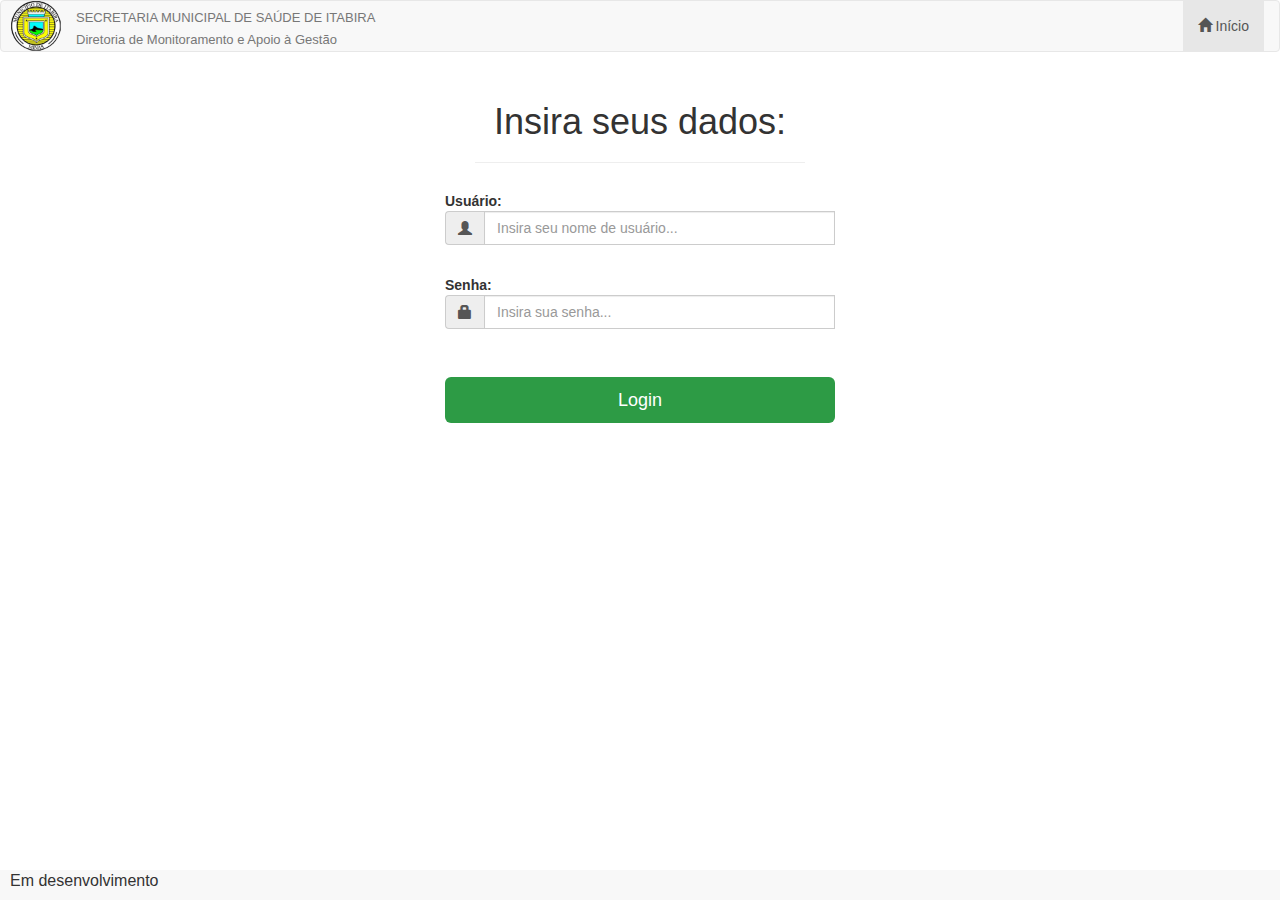
<file: index.html>
<!DOCTYPE html>

<html>
  <head>
    <title> Forms SMS </title>
    <link href="css/bootstrap.css" rel="stylesheet" type="text/css" media="all"/>
    <link href="css/forms.css" rel="stylesheet" type="text/css" media="all"/>	
    <meta name="viewport" content="width=device-width, initial-scale=1">
    <meta http-equiv="Content-Type" content="text/html; charset=utf-8"/>
  </head>

  <body>

    <!-- Barra superior -->
    <nav class="navbar navbar-default">
      <div class="container-fluid">
        <div class="navbar-header">
          <button class="navbar-toggle" type="button" data-toggle="collapse" data-target="#myNavbar">
            <span class="icon-bar"></span>
            <span class="icon-bar"></span>
            <span class="icon-bar"></span> 
          </button>
          <a class="navbar-brand" style="padding:0px;">
            <img src="./src/pmi.png" style="height:100%">
            <div class='navbar-brand' style="padding-top: 5px; padding-left: 20px">
              <span class='navbar-title'>
                <font size="2.3"> SECRETARIA MUNICIPAL DE SAÚDE DE ITABIRA </font>
                <br>
                <font size="2"> Diretoria de Monitoramento e Apoio à Gestão </font>
              </span>
            </div>
            <!--span class="navbar-text">
              <div class="nav-row">
                <font size="2.3"> SECRETARIA MUNICIPAL DE SAÚDE DE ITABIRA </font>
              </div>
              <div class="nav-row">
                <font size="2"> Diretoria de Monitoramento e Apoio à Gestão </font>
              </div>
            </span-->
          </a>
        </div>
        <div class="collapse navbar-collapse" id="myNavbar">
          <ul class="nav navbar-nav navbar-right">
            <li class="active">
              <a href="index.html">
                <span class="glyphicon glyphicon-home"></span> Início 
              </a>
            </li>
          </ul>
        </div>
      </div>
    </nav>

    <!-- Login -->
    <div class="container">
      <div class="row main">
        <div class="col-md-4 col-xs-offset-4">
          <div class="panel-heading">
            <div class="panel-title text-center">
              <h1 class="title"> Insira seus dados: </h1> <hr>
            </div>
          </div> 

          <div class="main-login main-center">
            <form class="form-horizontal" method="POST" action="./php/login.php" id="registro_form"> 
              <div class="form-group">
                <label class="cols-sm-2 control-label" for="usuario"> Usuário: </label>
                <div class="cols-sm-10">
                  <div class="input-group">
                    <span class="input-group-addon">
                      <span class="glyphicon glyphicon-user"></span>
                      <i class="fa fa-user fa" aria-hidden="true"></i>
                    </span>
                    <input class="form-control" type="text" name="usuarioInd" id="usuarioInd"  placeholder="Insira seu nome de usuário..."/>
                  </div>
                </div>
              </div>

              <div class="form-group">
                <label class="cols-sm-2 control-label" for="senha"> Senha: </label>
                <div class="cols-sm-10">
                  <div class="input-group">
                    <span class="input-group-addon">
                      <span class="glyphicon glyphicon-lock"></span>
                      <i class="fa fa-lock fa-lg" aria-hidden="true"></i>
                    </span>
                    <input class="form-control" type="password" name="senhaInd" id="senhaInd" placeholder="Insira sua senha..."/>
                  </div>
                </div>
              </div>

              <!-- <div class="checkbox">
                <label><input type="checkbox" name="remember"> Lembrar-me </label>
              </div> -->

              <div class="form-group">
                <button class="btn btn-primary btn-lg btn-block login-button" type="submit" style="margin-top: 25px" name="btnLog" id="btnLog"> Login </button>
              </div>

              <!--div class="login-register">
                  <a href="#"> Esqueceu sua senha? </a>
              </div-->
            </form>
          </div>
        </div>
      </div>
    </div>

    <!-- Rodapé -->
    <footer>
      <p><font size="3"> Em desenvolvimento </font></p>
    </footer>

    <!-- Scripts -->
    <script src="./js/jquery.min.js"></script>
    <script src="./js/bootstrap.min.js"></script>
    <script src='./js/bootstrapvalidator.min.js'></script>
    <script src='./js/validator.js'></script>

  </body>
</html>
</file>
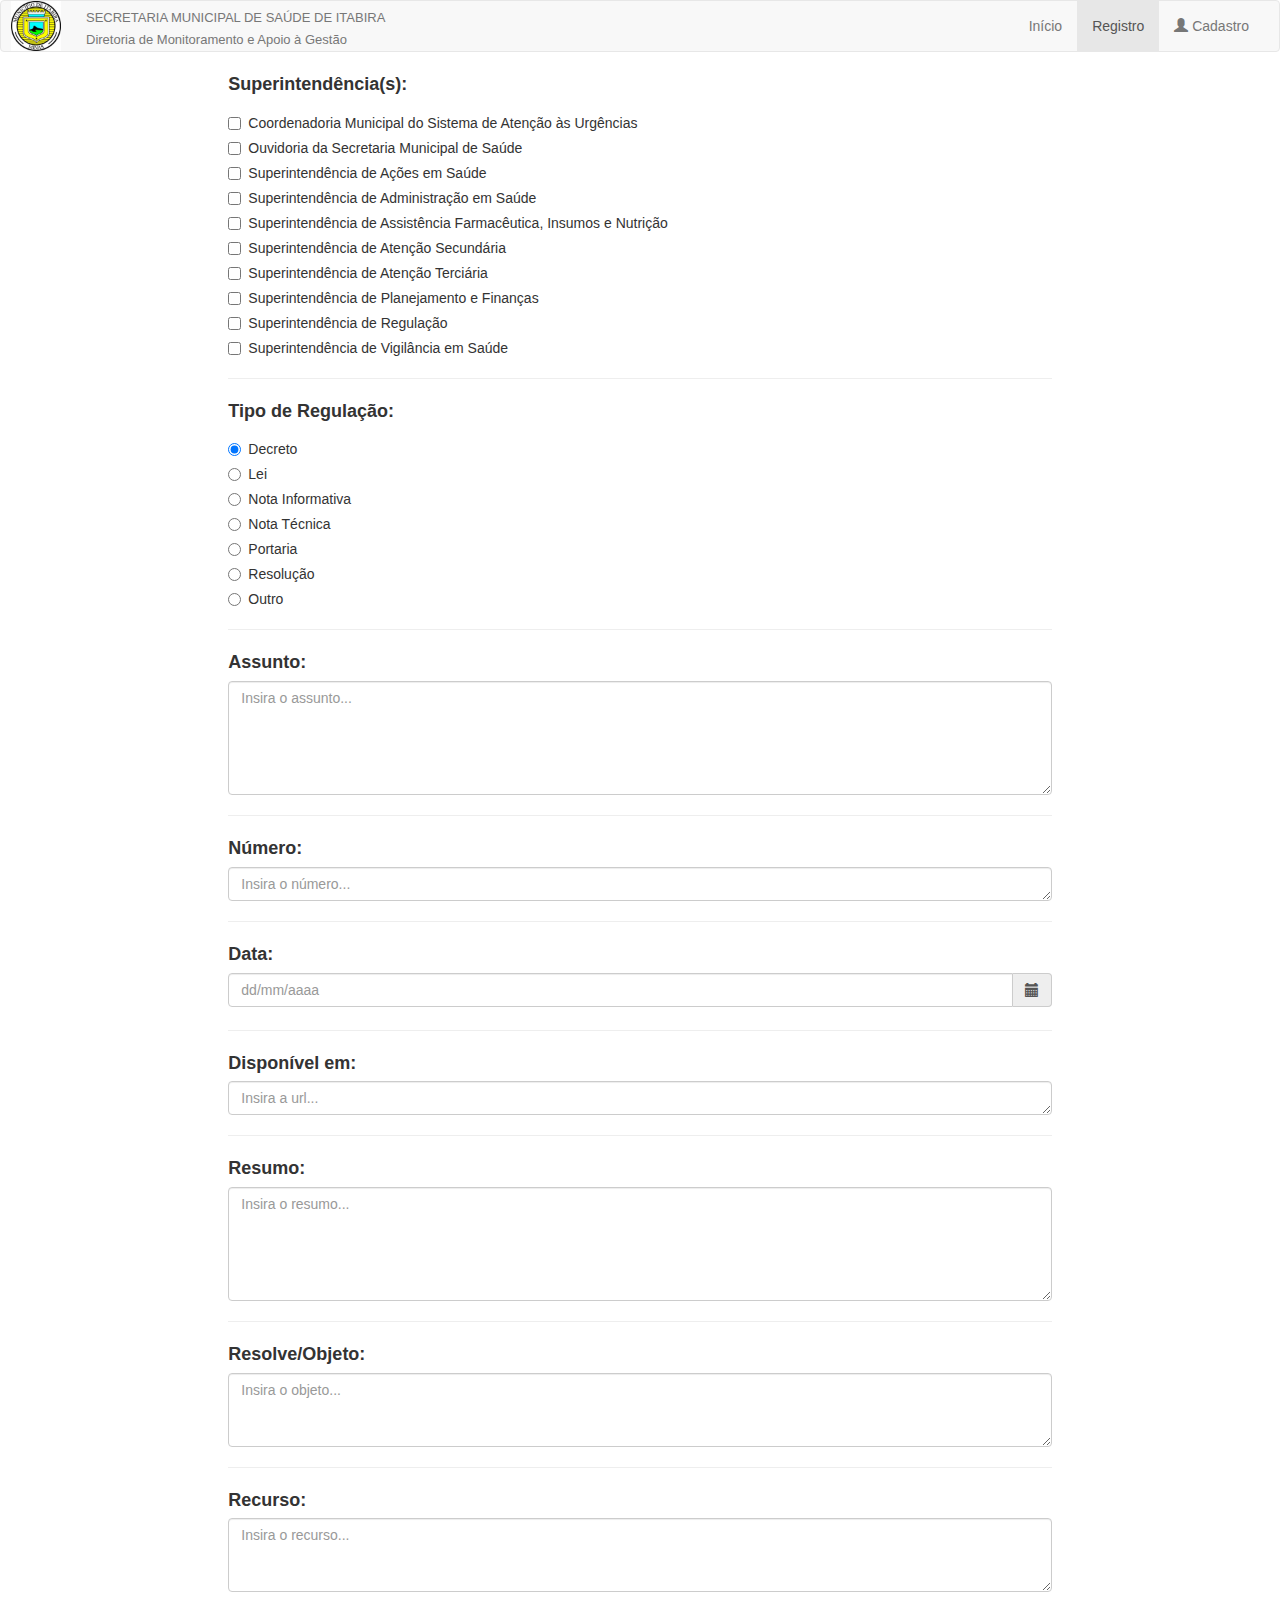
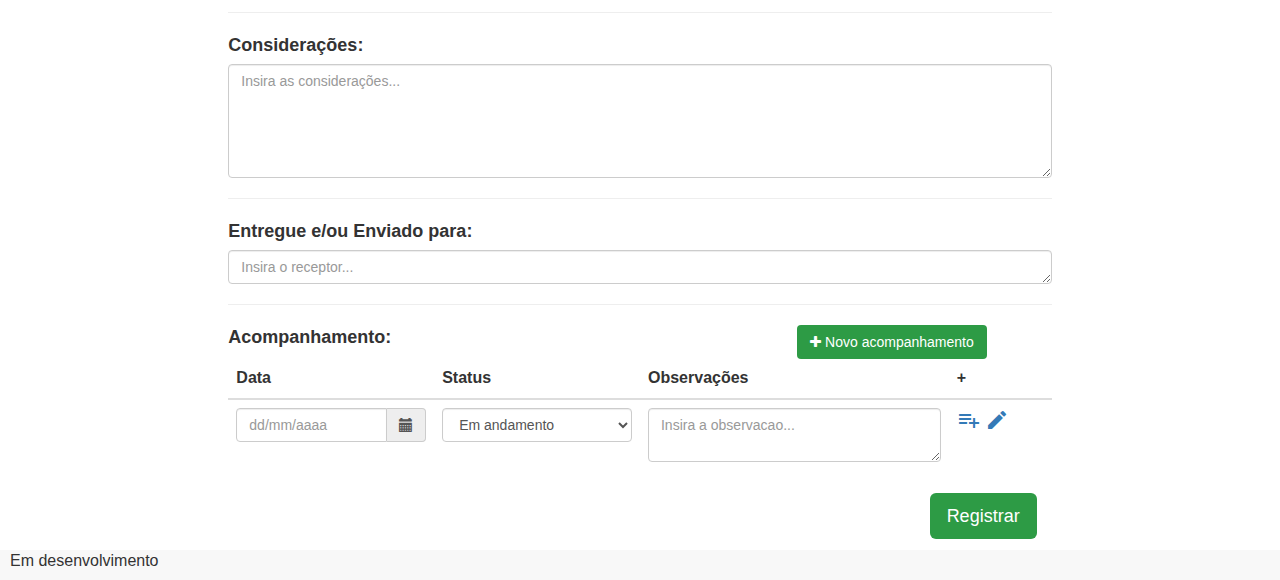
<file: leitura.html>
<!DOCTYPE html>
<html>
<head>
  <title>Forms SMS</title>
  <link href="css/bootstrap.css" rel="stylesheet" type="text/css" media="all" />
  <link href="css/forms.css" rel="stylesheet" type="text/css" media="all" />	
  <meta name="viewport" content="width=device-width, initial-scale=1">
  <meta http-equiv="Content-Type" content="text/html; charset=utf-8" />
  <link rel="stylesheet" href="https://fonts.googleapis.com/css?family=Roboto|Varela+Round|Open+Sans">
  <link rel="stylesheet" href="https://fonts.googleapis.com/icon?family=Material+Icons">
  <link rel="stylesheet" href="https://maxcdn.bootstrapcdn.com/font-awesome/4.7.0/css/font-awesome.min.css">
  <script src="https://ajax.googleapis.com/ajax/libs/jquery/1.12.4/jquery.min.js"></script>
  <script src="https://maxcdn.bootstrapcdn.com/bootstrap/3.3.7/js/bootstrap.min.js"></script>
</head>

<body>

  <!-- Barra superior -->
  <nav class="navbar navbar-default">
      <div class="container-fluid">
        <div class="navbar-header">
          <button type="button" class="navbar-toggle" data-toggle="collapse" data-target="#myNavbar">
            <span class="icon-bar"></span>
            <span class="icon-bar"></span>
            <span class="icon-bar"></span> 
          </button>
          <a class="navbar-brand" href="test.html" style="padding:0px;">
            <img src="./src/pmi.jpg" style="height:100%">
            <span class="navbar-text">
              <div class="nav-row">
                <font size="2.3"> SECRETARIA MUNICIPAL DE SAÚDE DE ITABIRA </font>
              </div>
              <div class="nav-row">
                <font size="2"> Diretoria de Monitoramento e Apoio à Gestão </font>
              </div>
            </span>
          </a>
        </div>
        <div class="collapse navbar-collapse" id="myNavbar">
          <ul class="nav navbar-nav navbar-right">
            <li><a href="index.html"> Início </a></li>
            <li class="active"><a href="#"> Registro </a></li>
            <li><a href="cadastro.html"><span class="glyphicon glyphicon-user"></span> Cadastro </a></li>
          </ul>
        </div>
      </div>
    </nav>

  <div class="container-fluid">
    <div class="row">

      <!-- Lateral esquerda -->
      <div class="col-sm-2 sidebar"></div>
      
      <!-- Formulário -->
      <div class="col-md-8 col-xs-offset-0">
        
        <!-- Superintendências -->
        <label><font size="4"> Superintendência(s): </font></label>

        <div class="checkbox">
          <label><input type="checkbox" id="coordMun">
            Coordenadoria Municipal do Sistema de Atenção às Urgências
          </label>
        </div>

        <div class="checkbox">
          <label><input type="checkbox" id="ouvidSMS">
            Ouvidoria da Secretaria Municipal de Saúde
          </label>
        </div>

        <div class="checkbox">
          <label><input type="checkbox" id="supAcoes">
            Superintendência de Ações em Saúde
          </label>
        </div>

        <div class="checkbox">
          <label><input type="checkbox" id="supAdm">
            Superintendência de Administração em Saúde
          </label>
        </div>

        <div class="checkbox">
          <label><input type="checkbox" id="supAssist">
            Superintendência de Assistência Farmacêutica, Insumos e Nutrição
          </label>
        </div>

        <div class="checkbox">
          <label><input type="checkbox" id="supAtSec">
            Superintendência de Atenção Secundária
          </label>
        </div>

        <div class="checkbox">
          <label><input type="checkbox" id="supAtTerc">
            Superintendência de Atenção Terciária
          </label>
        </div>

        <div class="checkbox">
          <label><input type="checkbox" id="supPlan">
            Superintendência de Planejamento e Finanças
          </label>
        </div>

        <div class="checkbox">
          <label><input type="checkbox" id="supReg">
            Superintendência de Regulação
          </label>
        </div>

        <div class="checkbox">
          <label><input type="checkbox" id="supVig">
            Superintendência de Vigilância em Saúde
          </label>
        </div>
  
        <hr>

        <!-- Tipos de Regulação -->
        <label><font size="4"> Tipo de Regulação: </font></label>

        <div class="radio">
          <label><input type="radio" name="optradio" id="decreto" checked> Decreto </label>
        </div>

        <div class="radio">
          <label><input type="radio" name="optradio" id="lei"> Lei </label>
        </div>

        <div class="radio">
          <label><input type="radio" name="optradio" id="notaInf"> Nota Informativa </label>
        </div>

        <div class="radio">
          <label><input type="radio" name="optradio" id="notaTec"> Nota Técnica </label>
        </div>

        <div class="radio">
          <label><input type="radio" name="optradio" id="portaria"> Portaria </label>
        </div>

        <div class="radio">
          <label><input type="radio" name="optradio" id="resolucao"> Resolução </label>
        </div>

        <div class="radio">
          <label><input type="radio" name="optradio" id="outro"> Outro </label> <!-- Caixa de texto -->
        </div>

        <hr>

        <!-- Assunto -->
        <label><font size="4"> Assunto: </font></label>
        <textarea class="form-control" rows="5" id="assunto" placeholder="Insira o assunto..."></textarea>  

        <hr>

        <!-- Número -->
        <label><font size="4"> Número: </font></label>
        <textarea class="form-control" rows="1" id="numero" placeholder="Insira o número..."></textarea>  

        <hr>

        <!-- Data -->
        <label><font size="4"> Data: </font></label><br>
        <div class="form-group">
          <div class='input-group date' id='datetimepicker1'>
            <input type='text' class="form-control" placeholder="dd/mm/aaaa">
            <span class="input-group-addon">
              <span class="glyphicon glyphicon-calendar"></span>
            </span>
          </div>
        </div>

        <hr>

        <!-- Url -->
        <label><font size="4"> Disponível em: </font></label>
        <textarea class="form-control" rows="1" id="url" placeholder="Insira a url..."></textarea>  

        <hr>

        <!-- Resumo -->
        <label><font size="4"> Resumo: </font></label>
        <textarea class="form-control" rows="5" id="resumo" placeholder="Insira o resumo..."></textarea> 

        <hr>

        <!-- Resolve -->
        <label><font size="4"> Resolve/Objeto: </font></label>
        <textarea class="form-control" rows="3" id="resolve" placeholder="Insira o objeto..."></textarea> 

        <hr>

        <!-- Recurso -->
        <label><font size="4"> Recurso: </font></label>
        <textarea class="form-control" rows="3" id="recurso" placeholder="Insira o recurso..."></textarea> 

        <hr>

        <!-- Considerações -->
        <label><font size="4"> Considerações: </font></label>
        <textarea class="form-control" rows="5" id="consideracoes" placeholder="Insira as considerações..."></textarea>
 
        <hr>

        <!-- Entrega -->
        <label><font size="4"> Entregue e/ou Enviado para: </font></label>
        <textarea class="form-control" rows="1" id="entrega" placeholder="Insira o receptor..."></textarea>  

        <hr>

        <!-- Acompanhamento -->
        <div class="table-wrapper">
          <div class="table-title">
            <div class="row">
              <div class="col-sm-8"><font size="4"><b> Acompanhamento: </b></font>
            </div>

            <div class="col-sm-3">
              <button type="button" class="btn btn-info add-new"><i class="fa fa-plus"></i> Novo acompanhamento </button>
            </div>
          </div>

          <table class="table table-hover">
            <thead>
              <tr>
                <th class="col-sm-2"><font size="3"> Data </font></th>
                <th class="col-sm-2"><font size="3"> Status </font></th>
                <th class="col-sm-3"><font size="3"> Observações </font></th>
                <th class="col-sm-1"><font size="3"> + </font></th>
              </tr>
            </thead>

            <tbody>
              <tr>
                <td>
                  <div class="form-group">
                    <div class="input-group date" id="datetimepicker1">
                      <input type="text" class="form-control" placeholder="dd/mm/aaaa" name="data"/>
                      <span class="input-group-addon">
                        <span class="glyphicon glyphicon-calendar"></span>
                      </span>
                    </div>
                  </div>
                </td>

                <td>
                  <div class="form-group">
                    <select class="form-control" id="status" name="status"/>
                      <option> Em andamento </option>
                      <option> Finalizado </option>
                      <option> Repassado </option>
                      <option> Recusado </option>
                    </select>
                  </div>
                </td>

                <td>
                  <textarea class="form-control" rows="2" id="obs" name="obs" placeholder="Insira a observacao..."/></textarea>
                </td>

                <td>
                  <a class="add" title="Add" data-toggle="tooltip"><i class="material-icons">&#xE03B;</i></a>
                  <a class="edit" title="Edit" data-toggle="tooltip"><i class="material-icons">&#xE254;</i></a>
                </td>
              </tr>    
            </tbody>
          </table>
        </div>

      </div>

      <!-- Botão Registrar -->
      <div class="col-lg-12">
        <a href="#">
          <button type="button" class="btn btn-primary btn-lg" style="float: right"> Registrar </button>
        </a>
      </div>

      <!-- Lateral direita -->
      <div class="col-sm-2 sidenav"></div>

    </div>
  </div>

  <br><br>

  <!-- Rodapé -->
  <footer>
    <p><font size="3"> Em desenvolvimento </font></p>
  </footer>

  <script src="js/jquery.min.js"></script>
  <script src="js/forms.js"></script>

</body>
</html>
</file>
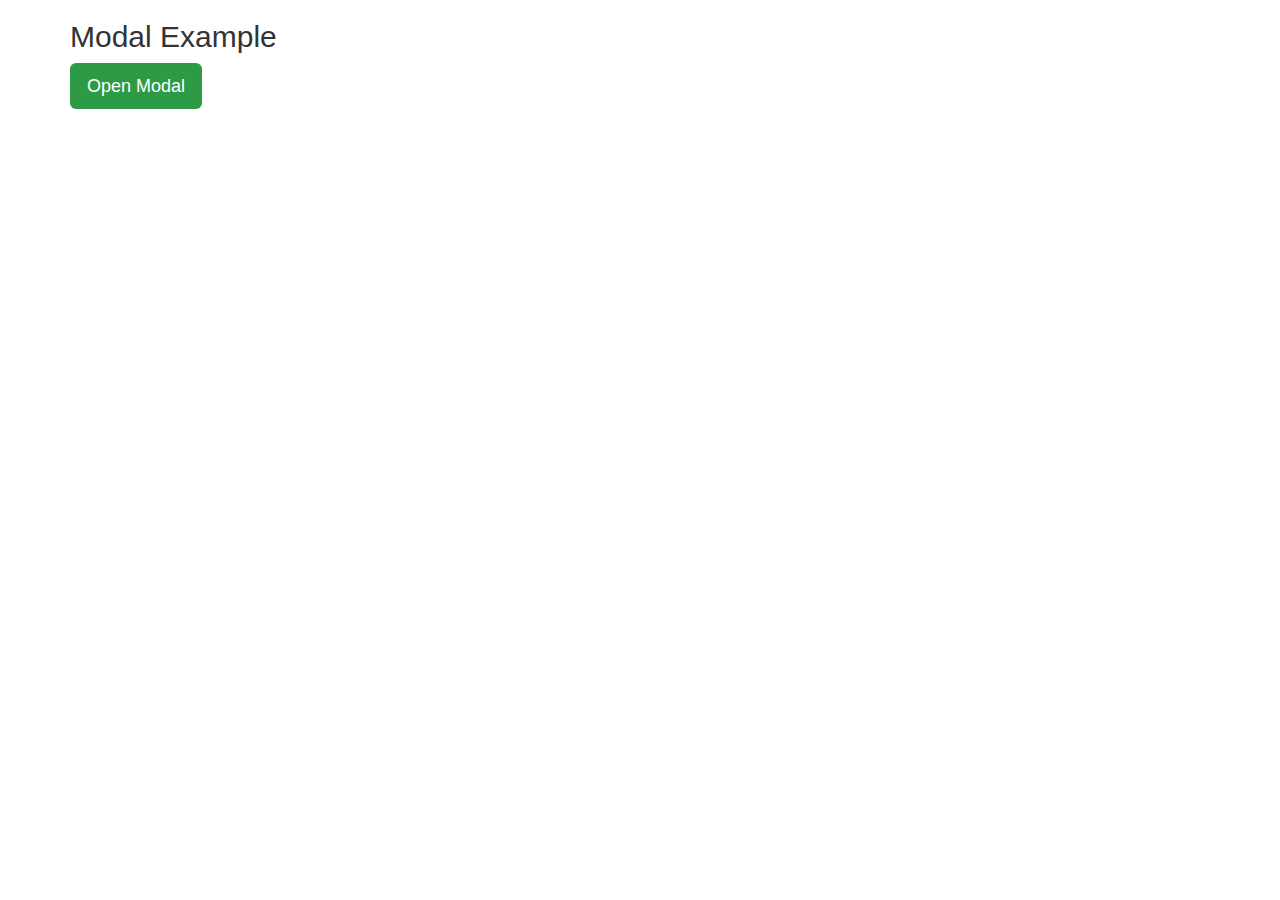
<file: test.html>
<!DOCTYPE html>
<html lang="en">
  <head>
    <title> Forms SMS </title>
    <link href="css/bootstrap.css" rel="stylesheet" type="text/css" media="all"/>
    <link href="css/forms.css" rel="stylesheet" type="text/css" media="all"/>	
    <meta name="viewport" content="width=device-width, initial-scale=1">
    <meta http-equiv="Content-Type" content="text/html; charset=utf-8"/>
  </head>

  <body>
    
    <div class="container">
      <h2>Modal Example</h2>
      <!-- Trigger the modal with a button -->
      <button type="button" class="btn btn-info btn-lg" data-toggle="modal" data-target="#myModal">Open Modal</button>
    
      <!-- Modal -->
      <div class="modal fade" id="myModal" role="dialog">
        <div class="modal-dialog">
        
          <!-- Modal content-->
          <div class="modal-content">
            <div class="modal-header">
              <button type="button" class="close" data-dismiss="modal">&times;</button>
              <h4 class="modal-title">Modal Header</h4>
            </div>
            <div class="modal-body">
              <p>Some text in the modal.</p>
            </div>
            <div class="modal-footer">
              <button type="button" class="btn btn-default" data-dismiss="modal">Close</button>
            </div>
          </div>
          
        </div>
      </div>
      
    </div>
      
    <script src="./js/jquery.min.js"></script>
    <script src="./js/bootstrap.min.js"></script>
    <script src='./js/bootstrapvalidator.min.js'></script>
    <script src="./js/test.js"></script>

  </body>
</html>
</file>
<file: css/forms.css>
.btn-primary {
  background-color: #2d9b45;
  border-color: transparent;
}

.btn-primary:hover {
  background-color: #1f6e30;
  border-color: transparent;
}

.btn-primary:active {
  background: #1f6e30 !important; 
 }

.btn-primary:focus {
  background: #2d9b45;
}

.btn-info {
  background-color: #2d9b45;
  border-color: transparent;
}

.btn-info:hover {
  background-color: #1f6e30;
  border-color: transparent;
}

.btn-info:active {
  background: #1f6e30 !important; 
 }

.btn-info:focus {
  background: #2d9b45;
}

.btn:disabled,
.btn[disabled],
.btn[disabled]:hover{
  background-color: #2d9b45;
  border-color: transparent;
}

.navbar-brand {
  padding: 0px;
}

.navbar-brand>img {
  height: 100%;
  padding: 0px;
  margin-left: 10px;
  padding-right: 10px;
  width: auto;
  float: left;
}

.navbar-text {
  margin-top: 5px;
  margin-bottom: 0px;
}

html {
  position: relative;
  min-height: 100%;
}

body {
  padding: 0px;
}

footer {
  position: absolute;
  left: 0;
  bottom: 0;
  height: 30px;
  width: 100%;
  overflow: hidden;
  background-color: #f8f8f8;
  border-color: #e7e7e7;
}

p {
  margin-left: 10px;
}

.login-button{
	margin-top: 15px;
}

.register-button{
	margin-top: 15px;
}

.login-register{
	font-size: 13px;
	text-align: center;
}

div.form-group{
  margin-bottom: 23px;
}

div.has-error{
  margin-bottom: -8px;
} 

.page-header{
  text-align: center;    
}

.bs-callout {
  -moz-border-bottom-colors: none;
  -moz-border-left-colors: none;
  -moz-border-right-colors: none;
  -moz-border-top-colors: none;
  border-color: #eee;
  border-image: none;
  border-radius: 3px;
  border-style: solid;
  border-width: 1px 1px 1px 5px;
  margin-bottom: 0;
  padding: 20px;
}
.bs-callout:last-child {
  margin-bottom: 0px;
}
.bs-callout h4 {
  margin-bottom: 10px;
  margin-top: 0;
}

.bs-callout-danger {
  border-left-color: #2d9b45;
}

.bs-callout-danger h4{
  color: #2d9b45;
}

.resume .list-group-item:first-child, .resume .list-group-item:last-child{
  border-radius:0;
}

.panel-heading {
  padding-bottom: 0px;
  margin-bottom: 0px;
}

#myBtn {
  display: none;
  position: fixed;
  width: 40px;
  height: 40px;
  padding: 8px;
  line-height: 10px;
  bottom: 150px;
  right: 30px;
  font-size: 20px;
  cursor: pointer;
  border-radius: 20%;
}
</file>
